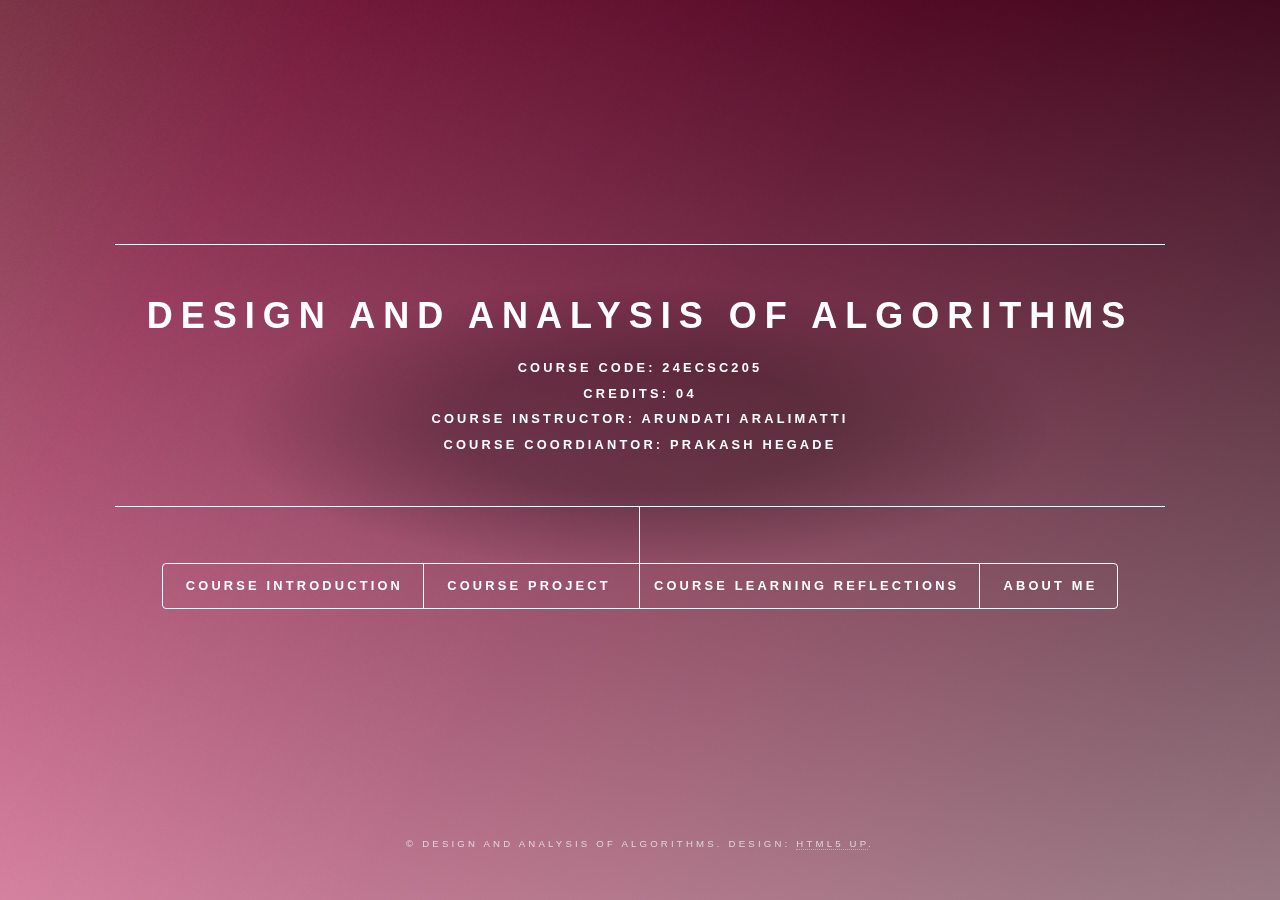
<file: index.html>
<!DOCTYPE HTML>
<html lang="en">
<head>
    <meta charset="UTF-8">
    <meta name="viewport" content="width=device-width, initial-scale=1.0, user-scalable=no" />
    <meta http-equiv="X-UA-Compatible" content="ie=edge">
    <title>Design and Analysis of Algorithms</title>
    <link rel="stylesheet" href="assets/css/main.css" />
    <noscript><link rel="stylesheet" href="assets/css/noscript.css" /></noscript>
</head>
<body class="is-preload">
	

    <!-- Wrapper -->
    <div id="wrapper">

        <!-- Header -->
        <header id="header">
            <div class="content">
                <div class="inner">
                    <h1><strong>Design and Analysis of Algorithms</strong></h1>
                    <p><strong>Course code: 24ECSC205<br>
                        Credits: 04<br>
                        Course instructor: Arundati Aralimatti <br>
                        Course coordiantor: Prakash Hegade<BR></strong>
                    </p>
                </div>
            </div>
            <nav>
                <ul>
                    <li><a href="#COURSE_INTRODUCTION"><strong>Course Introduction</strong></a></li>
                    <li><a href="#COURSE_PROJECT"><strong>Course Project</strong></a></li>
                    <li><a href="#COURSE_LEARNING_REFLECTIONS"><strong>Course Learning Reflections</strong></a></li>
                    <li><a href="#TEAM"><strong>ABOUT ME</strong></a></li>

                </ul>
            </nav>
        </header>

        <!-- Main Content -->
        <div id="main">

            <!-- Course Introduction -->
            <article id="COURSE_INTRODUCTION">
                <h2 class="major">Course <br>Introduction</h2>
                <span class="image main"><img src="images/ai image.jpg" alt="" /></span>
                <h3>ABOUT THE COURSE</h3>
				<p>The Design Analysis and Algorithms course focuses on applying fundamental mathematical concepts such as set theory, logic, functions, and relations, along with discrete mathematical structures like graphs, trees, and counting principles. Key topics include the use of summations, series, and recurrence relations to analyze algorithmic efficiency.</p>
                <p>The course emphasizes the integration of programming concepts, appropriate data structures, and programming paradigms to solve complex problems. Students will identify relevant knowledge applicable to given problems, explore various design alternatives, and develop optimized design solutions.</p>
                <h3>DATA STRUCTURES AND ALGORITHMS STUDIED</h3>
				<p><strong>Data Structures:</strong> Arrays, Linked List, Recursion, Binary Search Tree (BST), AVL Trees, 2-3 Trees, Heap, Red-Black Trees, Tries, Skip List, Segment Trees, Sparse Table, Fenwick Tree.</p>
                <p><strong>Graph Algorithms:</strong> Depth First Search (DFS), Breadth First Search (BFS).</p>
                <p><strong>Sorting Algorithms:</strong> Bubble Sort, Selection Sort, Insertion Sort, Merge Sort, Quick Sort, Heap Sort.</p>
                <p><strong>String Matching Algorithms:</strong> Rabin-Karp Algorithm, Boyer-Moore Algorithm, Knuth-Morris-Pratt (KMP) Algorithm.</p>
                <p><strong>Greedy Algorithms:</strong> Dijkstra's Algorithm, Kruskal's Algorithm, Prim's Algorithm.</p>
                <p><strong>Dynamic Programming Algorithms:</strong> Floyd-Warshall Algorithm, Bellman-Ford Algorithm.</p>
                <p><strong>Other Problems:</strong> Traveling Salesman Problem, Huffman Algorithm, Knapsack Problem.</p>
                <h3>TEXTBOOK AUTHORS</h3>
                <P> 1.ThomasH.Cormen,CharlesE.Leiserson,RonaldL.Rivest,andCliffordStein, Introductionto
                    Algorithms,FourthEdition,TheMITPress,2022.<br>
                    2. AnanyV. Levitin, Introduction to theDesignandAnalysisof Algorithms. Addison-Wesley
                    LongmanPublishingCo,2012 </P>
				<h3>REAL TIME APPLICATION OF THE COURSE</h3>
				<p>The <strong>Design Analysis and Algorithms (DAA)</strong> course connects to real-time applications by providing mathematical and algorithmic tools for solving complex problems. Concepts like <strong>set theory</strong>, <strong>logic</strong>, and <strong>graphs</strong> are crucial in fields such as <strong>database design</strong>, <strong>AI</strong>, and <strong>network communication</strong> (e.g., routing protocols and GPS). <strong>Recurrence relations</strong> and <strong>series</strong> help analyze algorithm efficiency, essential for real-time systems (e.g., <strong>merge sort</strong> in search engines). <strong>Data structures</strong> like <strong>hash tables</strong> and <strong>trees</strong> are foundational in <strong>cloud computing</strong> and <strong>big data analytics</strong>. The course bridges theory and practice, enabling the development of efficient, scalable solutions for real-time applications.</p>

				  
            </article>

            <!-- Course Project -->
            <article id="COURSE_PROJECT">
				

                <h2 class="major">Course Project</h2>
                <span class="image main"><img src="images/agri.jpg" alt="" /></span>
				<h3>Agriculture: The Backbone of Our City’s Economy</h3>
    <p>
        Agriculture is vital to our city’s economy, employing nearly 50% of the population and ensuring food security. To support this, one-fourth of the city's land is dedicated to agriculture, promoting efficient cultivation to meet urban needs. We aim to tackle key challenges such as optimizing resource use (water, fertilizers), enhancing market access, reducing supply chain inefficiencies, and integrating technology like precision farming. Addressing these areas will boost productivity, improve livelihoods, and contribute to global issues such as food security and sustainability. By investing in agriculture, we create a thriving ecosystem benefiting both rural and urban communities.
    </p>
	             
                 <h1>DREAMSCAPES</h1>
                 <h3>CITY DESIGN</h3>
				 <span class="image main"><img src="images/city.jpg" alt="" /></span>
				 <p>PROBLEM STATEMENT :Strategic approach to agricultural management</p>
                 <h3>Agricultural Management Project Functionalities</h3>
                 <p>Crop Management<br>
                    Resource Allocation<br>
                    Supply Chain Optimization<br>
                    Market Analysis<br>
                    Risk Management<br>
                    Sustainability and Compliance<br>
                    Financial Management<br>
                    Technology Integration</p>
                <h3> Team details</h3>
                <span class="image main"><img src="images/group.jpg" alt="" /></span>
                <a href="https://afrah-mohammad.github.io/Portfolio.github.io/">Afrah's portfolio </a><br>
                <a href="https://bhavanasherekar.github.io/portfolio2.github.io/">Bhavana's portfolio </a><br>
                <a href="https://srishti30092004.github.io/DAA.github.io/">Srishti's portfolio</a><br>
                


				<h4>AFRAH MOHAMMAD</h4>
                <p>USN:01FE23BCS200</p>
                <span class="image fit"><img src="images/afrah.jpg" alt="" /></span><br>
				<p class="left-align">Business Case : Excessive Wastage of Water During Irrigation<br>
                    Description: Unequal amount of water is going to all the fields, causing some crops to receive more water and others less, which hampers production.<br>
                    Probable Tools: Segment Trees or Fenwick Trees<br><br>
                    <pre><code>
void update(int x, int delta)

{

for(  ; x <= n; x += x&-x)

BIT[x] += delta;

}
                    </code></pre>
                    Business Case : Unorganized Distribution of Harvested Products<br>
                    Description: After crops are produced and sent to the city for sale, some areas of the city receive more crops while others receive less, leading to an imbalance in meeting demand in different regions.<br>
                    Probable Tools: Heap, Dijkstra's Algorithm<br>
                    <pre><code>
    HeapBottomUp(H[1..n])
    for k = floor(n / 2) downto 1 do
        v = H[k]
        heap = false

        while not heap and 2 * k <= n do
            j = 2 * k
            if j < n and H[j] < H[j + 1] then
                j = j + 1
            if v >= H[j] then
                heap = true
            else
                H[k] = H[j]
                k = j
        H[k] = v

                    </code></pre>
                    
				</p>
                <h4>BHAVANA P SHEREKAR</h4>
                <p>USN:01FE23BCS214</p>
				<span class="image fit"><img src="images/bhav.jpg" alt="" /></span><br>
				<p class="left-align">Business Case : Excessive Use of Pesticides and Insecticides<br>
                    Description: Unwanted amount of pesticides and insecticides are being used on crops, which alter the quality of food and increase the risk of diseases.<br>
                    Probable Tools: Sparse Tables<br><br>
                    <pre><code>
                        void buildSparseTable(int arr[], int n) {
                            // Initialize intervals of length 1
                            for (int i = 0; i < n; i++) {
                                st[i][0] = arr[i];
                            }
                        
                            // Fill the Sparse Table for larger intervals
                            for (int j = 1; (1 << j) <= n; j++) { // j is log(interval size)
                                for (int i = 0; i + (1 << j) - 1 < n; i++) { // Ensure within bounds
                                    st[i][j] = (st[i][j - 1] < st[i + (1 << (j - 1))][j - 1]) 
                                                ? st[i][j - 1] 
                                                : st[i + (1 << (j - 1))][j - 1];
                                }
                            }
                        }
                        
                        // Function to perform RMQ using the Sparse Table
                        int rangeMinQuery(int L, int R) {
                            int j = (int)log2(R - L + 1); // Largest power of 2 within the range
                            return (st[L][j] < st[R - (1 << j) + 1][j]) 
                                    ? st[L][j] 
                                    : st[R - (1 << j) + 1][j];
                        }
                    

                    

                    </code></pre>
                    
                    Business Case : Transportation in Agricultural Area<br>
                    Description: No proper system for transportation in the field, and the interconnection of fields is unjustified.<br>
                    Probable Tools: Kruskal's or Prim's Algorithm
                    <pre><code>
    ALGORITHM Kruskal(G)
    sort E in nondecreasing order of the edge weights w(e₁₁) <= ... <= w(ei|E|)
    ET = Ø
    ecounter = 0

    while ecounter < |V| - 1 do
        k = k + 1
        if ET ∪ {eₖ} is acyclic
            ET = ET ∪ {eₖ}
            ecounter = ecounter + 1

    return ET

                    </code></pre>
                  <br>
                  <pre><code>
                    ALGORITHM Prim(G)
    VT = {V₀}
    ET = Ø

    for i = 1 to |V| - 1 do
        find a minimum weight edge e* = (v*, u*) along all the edges (v, u) such that v ∈ VT and u ∉ VT
        VT = VT ∪ {u*}
        ET = ET ∪ {e*}

    return ET

                  </code></pre>

                
				</p>
                <h4>SRISHTI MANVI</h4>
                <p>USN:01FE23BCS045</p>
				<span class="image fit"><img src="images/srish.jpg" alt="" /></span><BR>  
				<p class="left-align">Business Case: No proper disposal of weeds<br>
                    Description: Due to no proper disposal of weeds, they tend to grow again causing damage and more work for removal.<br>
                    Probable Tools: Hashing, Traveling Salesman Problem (TSP) or Prim's Algorithm<br><br>
                    <pre><code>
                        // Hash function to compute the index
int hashFunction(int key) {
    return key % TABLE_SIZE;
}

// Function to insert a key-value pair into the hash table
void insert(int key, int value) {
    int index = hashFunction(key);

    // Linear probing in case of collision
    while (hashTable[index].isOccupied) {
        if (hashTable[index].key == key) {
            // Update the value if the key already exists
            hashTable[index].value = value;
            return;
        }
        index = (index + 1) % TABLE_SIZE; // Move to the next slot
    }

    // Insert the new key-value pair
    hashTable[index].key = key;
    hashTable[index].value = value;
    hashTable[index].isOccupied = 1;
}

// Function to search for a key in the hash table
int search(int key) {
    int index = hashFunction(key);

    // Linear probing to search for the key
    while (hashTable[index].isOccupied) {
        if (hashTable[index].key == key) {
            return hashTable[index].value; // Key found
        }
        index = (index + 1) % TABLE_SIZE; // Move to the next slot
    }

    return -1; // Key not found
}

                    </code></pre>
<br>
<pre><code>
    ALGORITHM Prim(G)
VT = {V₀}
ET = Ø

for i = 1 to |V| - 1 do
find a minimum weight edge e* = (v*, u*) along all the edges (v, u) such that v ∈ VT and u ∉ VT
VT = VT ∪ {u*}
ET = ET ∪ {e*}

return ET

  </code></pre>
                    
                    Business Case: Unorganized distribution of harvested products<br>
                    Description: When the crops are produced and further sent to the city for sale, some parts of the city receive more amount of crops and some less, in which demand of that area is not satisfied.<br>
                    Probable Tools: Heap, Dijkstra's Algorithm

                    <pre><code>
                        HeapBottomUp(H[1..n])
                        for k = floor(n / 2) downto 1 do
                            v = H[k]
                            heap = false
                    
                            while not heap and 2 * k <= n do
                                j = 2 * k
                                if j < n and H[j] < H[j + 1] then
                                    j = j + 1
                                if v >= H[j] then
                                    heap = true
                                else
                                    H[k] = H[j]
                                    k = j
                            H[k] = v
                    
                                        </code></pre>
                                        <br>
                                        <pre><code>
     ALGORITHM Dijkstra(G, s)
    Initialize(Q)
    
    for every vertex v in V do
        pv = null
        Insert(Q, v, dv)

    ds = 0
    Decrease(Q, s, ds)
    VT = Ø

    for i = 1 to |V| - 1 do
        u* = DeleteMin(Q)
        VT = VT ∪ {u*}

        for every vertex u in V - VT that is adjacent to u* do
            if du* + w(u*, u) < du then
                du = du* + w(u*, u)
                pu = u*
                Decrease(Q, u, du)

                                        </code></pre>
				</p>
                <h4>SUSHMITA SHANBHAG</h4>
                <p>USN:01FE23BCS199</p>
				<span class="image fit"><img src="images/sush.jpg" alt="" /></span><br>
                <p class="left-align">Business Case: Mixing fields of different crops<br>
                    Description: Same type of crops are being grown on different lands far away which creates problem during harvest.<br>
                    Probable Tools: Graph (BFS/DFS), Dijkstra's Algorithm<br><br>
                    
                    Business Case: Transportation in agricultural area<br>
                    Description: No proper system for transportation in field and as to which fields should be interconnected to which, is unjustified.<br>
                    Probable Tools: Kruskal's or Prim's Algorithm
				</p>
				</article>

            <!-- Course Learning Reflections -->
            <article id="COURSE_LEARNING_REFLECTIONS">
                <h2 class="major">Course Learning <br>Reflections</h2>				<p>In nature, problems can be solved through repetition, like when we repeat steps in a process (iteration). Some problems can be broken into smaller, similar parts, like how a tree grows branches (recursion). Other problems require trying out different possibilities until the right solution is found, like solving a puzzle or finding your way out of a maze (backtracking).</p>

<p>Space and time efficiency are about using resources wisely. Space efficiency means using less memory so that we can handle bigger tasks on computers without running out of storage. Time efficiency means completing tasks faster, which is very important when dealing with urgent or large-scale problems. Both are important because they make systems work smoothly and save valuable resources.</p>

<p>From Chapter 2, one big takeaway is that solving big problems is easier if we divide them into smaller, more manageable parts. Reusing solutions for parts of the problem we've already solved also saves time. Additionally, some problems can be solved by making quick, smart decisions at each step without looking back too much.</p>

<p>Trees are very useful for organizing and solving problems in a structured way. A Binary Search Tree (BST) helps us find or store things quickly. AVL trees and Red-Black trees keep things balanced, which ensures that they remain efficient even when we’re working with large amounts of data. Heaps are great for finding the biggest or smallest items quickly, while Tries are useful for searching things like words or prefixes in a dictionary.</p>

<p>Arrays are one of the simplest ways to store lots of data, but we need algorithms to search, sort, or update them efficiently. These algorithms help in real-life situations, like filtering results in a search engine or organizing items in an e-commerce store.</p>

<p>Trees and graphs are both ways to organize data, but they are different. Trees have a clear hierarchy, like a family tree, and are used for things like organizing files. Graphs, on the other hand, are more like city maps, where multiple paths connect different points. Traversing a tree or graph means visiting all its parts, which is useful for searching or analyzing data.</p>

<p>Sorting and searching algorithms are everywhere in real life. Sorting helps arrange things in order, like ranking students by their scores or organizing books alphabetically. Searching is about quickly finding what you need, like locating a specific product in a store.</p>

<p>Graph algorithms like spanning trees and shortest paths are very important. Spanning trees help create efficient networks, like minimizing the amount of cable needed to connect electricity to homes. Shortest path algorithms are used in everyday life, like finding the quickest route on Google Maps or optimizing delivery routes for packages.</p>

<p>Finally, different algorithm design techniques help solve problems effectively. Breaking problems into smaller pieces makes them easier to handle. Reusing solutions avoids unnecessary work. Making step-by-step decisions helps solve problems quickly, while exploring all possibilities can help find the best solution when the situation is more complex.</p>

            </article>

            <!-- TEAM-->
            <article id="TEAM">
                <h2 class="major">ABOUT ME</h2>
                <span class="image main"><img src="images/sush.jpg" alt="" /></span>
                <p>Hi, I'm Sushmita Shanbhag, a B.Tech student specializing in Computer Science and Engineering at KLE Tech University. I am passionate about technology and problem-solving, with proficiency in programming languages such as C, C++, Python, HTML, and SQL.<br>

                    Beyond academics, I enjoy pursuing my hobbies, which include listening to music, painting, gardening, and watching movies. These activities allow me to stay creative, balanced, and connected to my interests outside the technical realm</p>
				<h3>ASSIGNED BUSINESS CASES :</h3><br>
				  <h4> Mixing fields of different crops</h4>
					
					<P>Description:<br>
						* The same type of crops are cultivated on different, geographically distant lands.<br>
						* This creates challenges during the harvesting process.</P>
					<p>Potential Solutions/Tools:<br>
					 * Graph (BFS/DFS)<br>
                     <pre><code>
                        void DFS(int m[10][10], int v, int source) {
                            visited[source] = 1;
                            cout << source << "\t";
                            for (int i = 0; i < v; i++) {
                                if (m[source][i] == 1 && visited[i] == 0) {
                                    DFS(m, v, i);
                                }
                            }
                        }
                        
                        int main() {
                            int source;
                            for (int i = 0; i < v; i++) {
                                visited[i] = 0;
                            }
                        
                            cout << "Enter the source vertex: ";
                            cin >> source;
                        
                            cout << "The DFS Traversal is... \n";
                            DFS(m, v, source);
                        
                            return 0;
                        }
                        
                     </code></pre>
<br>
<pre><code>
    #include <iostream>
        using namespace std;
        
        void bfs(int m[10][10], int v, int source) {
            int queue[20];
            int front = 0, rear = 0, u, i;
            int visited[10];
        
            for (i = 0; i < v; i++)
                visited[i] = 0;
        
            queue[rear] = source;
            visited[source] = 1;
        
            cout << "The BFS Traversal is... \n";
        
            while (front <= rear) {
                u = queue[front];
                cout << u << "\t";
                front++;
        
                for (i = 0; i < v; i++) {
                    if (m[u][i] == 1 && visited[i] == 0) {
                        visited[i] = 1;
                        rear++;
                        queue[rear] = i;
                    }
                }
            }
        }
        
        int main() {
            int m[10][10] = {{0, 1, 1, 0, 0}, {1, 0, 0, 1, 1},
                             {1, 0, 0, 0, 1}, {0, 1, 0, 0, 0}, {0, 1, 1, 0, 0}};
            int v = 5;  // Number of vertices
            int source;
        
            cout << "Enter the source vertex: ";
            cin >> source;
        
            bfs(m, v, source);
        
            return 0;
        }
        
</code></pre>
					 * Dijkstra's Algorithm</p>
                     
                     <pre><code>
                        ALGORITHM Dijkstra(G, s)
                       Initialize(Q)
                       
                       for every vertex v in V do
                           pv = null
                           Insert(Q, v, dv)
                   
                       ds = 0
                       Decrease(Q, s, ds)
                       VT = Ø
                   
                       for i = 1 to |V| - 1 do
                           u* = DeleteMin(Q)
                           VT = VT ∪ {u*}
                   
                           for every vertex u in V - VT that is adjacent to u* do
                               if du* + w(u*, u) < du then
                                   du = du* + w(u*, u)
                                   pu = u*
                                   Decrease(Q, u, du)
                   
                                                           </code></pre>
					 <p>Sustainable Development goals that can be used:<br>
						* SDG 2: Zero Hunger <br>
						* SDG 12: Responsible Consumption and Production<br>
                        *SDG 11: Sustainable Cities and Communities</p>
				
						<h4>Transportation in agricultural area</h4> 
						<p>Description<br>
							* The current transportation system within the agricultural area is inefficient and inadequate.<br>
							* There's a lack of clarity regarding which fields should be connected by roads or other transportation infrastructure.</p>
						<p>Potential Solutions/Tools:<br>
							* Kruskal's Algorithm<br>
                            <pre><code>
                                ALGORITHM Kruskal(G)
                                sort E in nondecreasing order of the edge weights w(e₁₁) <= ... <= w(ei|E|)
                                ET = Ø
                                ecounter = 0
                            
                                while ecounter < |V| - 1 do
                                    k = k + 1
                                    if ET ∪ {eₖ} is acyclic
                                        ET = ET ∪ {eₖ}
                                        ecounter = ecounter + 1
                            
                                return ET
                            
                                                </code></pre>
							* Prim's Algorithm</p>
                            <pre><code>
                                ALGORITHM Prim(G)
                VT = {V₀}
                ET = Ø
            
                for i = 1 to |V| - 1 do
                    find a minimum weight edge e* = (v*, u*) along all the edges (v, u) such that v ∈ VT and u ∉ VT
                    VT = VT ∪ {u*}
                    ET = ET ∪ {e*}
            
                return ET
            
                              </code></pre>
							<p>Sustainable Development goals that can be used:<br>
								*SDG 9: Industry, Innovation, and Infrastructure<br>
								* SDG 2: Zero Hunger<br>
								*SDG 13: Climate Action<br>
								*SDG 11: Sustainable Cities and Communities</p>
				       <h2>project implementation</h2>
				       <pre><code>
#include <iostream>
#include <limits>
#include <iomanip>

using namespace std;

#define MAX_FIELDS 100
#define MAX_CONNECTIONS 100

typedef pair<string, double> Edge; 

void addEdge(string fields[], double distances[MAX_FIELDS][MAX_FIELDS], int u, int v, double weight) {
    distances[u][v] = weight;
    distances[v][u] = weight;
}

void findClusters(int n, string fields[], double distances[MAX_FIELDS][MAX_FIELDS], bool visited[], int clusters[MAX_FIELDS]) {
    int clusterId = 0;
    for (int i = 0; i < n; i++) {
        if (!visited[i]) {
            clusters[i] = clusterId;
            visited[i] = true;

            for (int j = 0; j < n; j++) {
                if (distances[i][j] > 0 && !visited[j]) {  
                    visited[j] = true;
                    clusters[j] = clusterId;
                }
            }

            clusterId++;
        }
    }
}

void dijkstra(int n, double distances[MAX_FIELDS][MAX_FIELDS], int start, string fields[]) {
    double dist[MAX_FIELDS];
    bool visited[MAX_FIELDS] = {false};

    for (int i = 0; i < n; i++) {
        dist[i] = numeric_limits<double>::infinity();
    }
    dist[start] = 0;

    for (int i = 0; i < n; i++) {
        int u = -1;
        double minDist = numeric_limits<double>::infinity();

        for (int j = 0; j < n; j++) {
            if (!visited[j] && dist[j] < minDist) {
                minDist = dist[j];
                u = j;
            }
        }

        if (u == -1) break;
        visited[u] = true;

        for (int v = 0; v < n; v++) {
            if (distances[u][v] > 0) {
                double newDist = dist[u] + distances[u][v];
                if (newDist < dist[v]) {
                    dist[v] = newDist;
                }
            }
        }
    }

    cout << "\nShortest paths from " << fields[start] << ":" << endl;
    for (int i = 0; i < n; i++) {
        if (dist[i] == numeric_limits<double>::infinity()) {
            cout << "  To " << fields[i] << ": No direct path." << endl;
        } else {
            cout << "  To " << fields[i] << ": " << fixed << setprecision(2) << dist[i] << " units" << endl;
        }
    }
    cout << endl;
}

int main() {
    string crops[] = {"Wheat", "Rice", "Corn", "Soybean", "Barley"};
    int numCrops = 5;

    cout << "Welcome to the Crop Field Network!" << endl;
    cout << "Here are the available crop types:" << endl;
    for (int i = 0; i < numCrops; ++i) {
        cout << i + 1 << ". " << crops[i] << endl;
    }

    // Input crop details
    int n;
    cout << "\nHow many fields do you have? ";
    cin >> n;

    string fields[MAX_FIELDS];
    string cropType[MAX_FIELDS]; 
    for (int i = 0; i < n; ++i) {
        cout << "\nField " << i + 1 << ":\n";
        cout << "Enter field name: ";
        cin >> fields[i];
        int cropChoice;
        cout << "Which crop does this field have? (Select a number) ";
        cin >> cropChoice;

        if (cropChoice < 1 || cropChoice > numCrops) {
            cout << "Oops, that was an invalid choice! Please try again." << endl;
            --i; // Retry the current field
            continue;
        }

        cropType[i] = crops[cropChoice - 1];
    }

    // Input distances between fields
    double distances[MAX_FIELDS][MAX_FIELDS] = {0}; 
    int edges;
    cout << "\nHow many connections between fields would you like to enter? ";
    cin >> edges;

    for (int i = 0; i < edges; ++i) {
        string u, v;
        double distance;
        cout << "\nEnter connection " << i + 1 << " details:\n";
        cout << "Field 1: ";
        cin >> u;
        cout << "Field 2: ";
        cin >> v;
        cout << "Distance (in units): ";
        cin >> distance;

        int uIndex = -1, vIndex = -1;
        for (int i = 0; i < n; ++i) {
            if (fields[i] == u) uIndex = i;
            if (fields[i] == v) vIndex = i;
        }

        if (uIndex == -1 || vIndex == -1 || cropType[uIndex] != cropType[vIndex]) {
            cout << "Can't connect these fields, they have different crops!" << endl;
            continue;
        }

        addEdge(fields, distances, uIndex, vIndex, distance);
    }

    
    bool visited[MAX_FIELDS] = {false};
    int clusters[MAX_FIELDS] = {-1};
    findClusters(n, fields, distances, visited, clusters);

    // Step 2: Display clusters in a simple way
    cout << "\nHere are the clusters of fields:" << endl;
    for (int i = 0; i < n; i++) {
        cout << fields[i] << " is in Cluster " << clusters[i] << endl;
    }

    // Step 3: Calculate shortest paths within each cluster
    for (int i = 0; i < n; i++) {
        dijkstra(n, distances, i, fields); 
    }

    cout << "Thank you for using the Crop Field Network!" << endl;

    return 0;
}

				       </code></pre>
			</article>

        </div>

        <!-- Footer -->
        <footer id="footer">
            <p class="copyright">&copy; Design and Analysis of Algorithms. Design: <a href="https://html5up.net">HTML5 UP</a>.</p>
        </footer>

    </div>

    <!-- BG -->
    <div id="bg"></div>

    <!-- Scripts -->
    <script src="assets/js/jquery.min.js"></script>
    <script src="assets/js/browser.min.js"></script>
    <script src="assets/js/breakpoints.min.js"></script>
    <script src="assets/js/util.js"></script>
    <script src="assets/js/main.js"></script>

</body>
</html>
</file>
<file: assets/css/noscript.css>
/*
	Dimension by HTML5 UP
	html5up.net | @ajlkn
	Free for personal and commercial use under the CCA 3.0 license (html5up.net/license)
*/

/* BG */

	body.is-preload #bg:before {
		background-color: pink;
	}

/* Header */

	body.is-preload #header {
		-moz-filter: none;
		-webkit-filter: none;
		-ms-filter: none;
		filter: none;
	}

		body.is-preload #header > * {
			opacity: 1;
		}

		body.is-preload #header .content .inner {
			max-height: none;
			padding: 3rem 2rem;
			opacity: 1;
		}

/* Main */

	#main article {
		opacity: 1;
		margin: 4rem 0 0 0;
	}
</file>
<file: assets/css/main.css>
@import url(fontawesome-all.min.css);
@import url("https://fonts.googleapis.com/css?family=Source+Sans+Pro:300italic,600italic,300,600");

/*
	Dimension by HTML5 UP
	html5up.net | @ajlkn
	Free for personal and commercial use under the CCA 3.0 license (html5up.net/license)
*/

html, body, div, span, applet, object,
iframe, h1, h2, h3, h4, h5, h6, p, blockquote,
pre, a, abbr, acronym, address, big, cite,
code, del, dfn, em, img, ins, kbd, q, s, samp,
small, strike, strong, sub, sup, tt, var, b,
u, i, center, dl, dt, dd, ol, ul, li, fieldset,
form, label, legend, table, caption, tbody,
tfoot, thead, tr, th, td, article, aside,
canvas, details, embed, figure, figcaption,
footer, header, hgroup, menu, nav, output, ruby,
section, summary, time, mark, audio, video {
	margin: 0;
	padding: 0;
	border: 0;
	font-size: 100%;
	font: inherit;
	vertical-align: baseline;}

article, aside, details, figcaption, figure,
footer, header, hgroup, menu, nav, section {
	display: block;}

body {
	line-height: 1;
}

ol, ul {
	list-style: none;
}

blockquote, q {
	quotes: none;
}

	blockquote:before, blockquote:after, q:before, q:after {
		content: '';
		content: none;
	}

table {
	border-collapse: collapse;
	border-spacing: 0;
}

body {
	-webkit-text-size-adjust: none;
}

mark {
	background-color: transparent;
	color: inherit;
}

input::-moz-focus-inner {
	border: 0;
	padding: 0;
}

input, select, textarea {
	-moz-appearance: none;
	-webkit-appearance: none;
	-ms-appearance: none;
	appearance: none;
}

/* Basic */



	@-ms-viewport {
		width: device-width;
	}

	@media screen and (max-width: 480px) {

		html, body {
			min-width: 320px;
		}

	}

	html {
		box-sizing: border-box;
	}

	*, *:before, *:after {
		box-sizing: inherit;
	}

	body {
		background: #1b1f22;
	}

		body.is-preload *, body.is-preload *:before, body.is-preload *:after {
			-moz-animation: none !important;
			-webkit-animation: none !important;
			-ms-animation: none !important;
			animation: none !important;
			-moz-transition: none !important;
			-webkit-transition: none !important;
			-ms-transition: none !important;
			transition: none !important;
		}

/* Type */

	html {
		font-size: 16pt;
	}

		@media screen and (max-width: 1680px) {

			html {
				font-size: 12pt;
			}

		}

		@media screen and (max-width: 736px) {

			html {
				font-size: 11pt;
			}

		}

		@media screen and (max-width: 360px) {

			html {
				font-size: 10pt;
			}

		}

	body, input, select, textarea {
		color: #f4f2f2;
		font-family: "Georgia",sans-serif;
		font-weight: 300;
		font-size: 1rem;
		line-height: 1.65;
	}

	a {
		-moz-transition: color 0.2s ease-in-out, background-color 0.2s ease-in-out, border-bottom-color 0.2s ease-in-out;
		-webkit-transition: color 0.2s ease-in-out, background-color 0.2s ease-in-out, border-bottom-color 0.2s ease-in-out;
		-ms-transition: color 0.2s ease-in-out, background-color 0.2s ease-in-out, border-bottom-color 0.2s ease-in-out;
		transition: color 0.2s ease-in-out, background-color 0.2s ease-in-out, border-bottom-color 0.2s ease-in-out;
		border-bottom: dotted 1px rgba(255, 255, 255, 0.5);
		text-decoration: none;
		color: inherit;
	}

		a:hover {
			border-bottom-color: transparent;
		}

	strong, b {
		color: #ffffff;
		font-weight: 600;
	}

	em, i {
		font-style: italic;
	}

	p {
		margin: 0 0 2rem 0;
	}

	h1, h2, h3, h4, h5, h6 {
		color: #f2afc5;
		font-weight: 1000;
		line-height: 2;
		margin: 0 0 1rem 0;
		text-transform: uppercase;
		letter-spacing: 0.5rem;
	}

		h1 a, h2 a, h3 a, h4 a, h5 a, h6 a {
			color: inherit;
			text-decoration: none;
		}

		h1.major, h2.major, h3.major, h4.major, h5.major, h6.major {
			border-bottom: solid 3px #f4f4f5;
			width: -moz-max-content;
			width: -webkit-max-content;
			width: -ms-max-content;
			width: max-content;
			padding-bottom: 0.5rem;
			margin: 0 0 2rem 0;
		}

	h1 {
		font-size: 2.25rem;
		line-height: 1.3;
		letter-spacing: 0.5rem;
	}

	h2 {
		font-size: 1.5rem;
		line-height: 1.4;
		letter-spacing: 0.5rem;
	}

	h3 {
		font-size: 1rem;
	}

	h4 {
		font-size: 0.8rem;
	}

	h5 {
		font-size: 0.7rem;
	}

	h6 {
		font-size: 0.6rem;
	}

	@media screen and (max-width: 736px) {

		h1 {
			font-size: 1.75rem;
			line-height: 1.4;
		}

		h2 {
			font-size: 1.25em;
			line-height: 1.5;
		}

	}

	sub {
		font-size: 0.8rem;
		position: relative;
		top: 0.5rem;
	}

	sup {
		font-size: 0.8rem;
		position: relative;
		top: -0.5rem;
	}

	blockquote {
		border-left: solid 4px #ffffff;
		font-style: italic;
		margin: 0 0 2rem 0;
		padding: 0.5rem 0 0.5rem 2rem;
	}

	code {
		background: rgba(255, 255, 255, 0.075);
		border-radius: 4px;
		font-family: "Courier New", monospace;
		font-size: 0.9rem;
		margin: 0 0.25rem;
		padding: 0.25rem 0.65rem;
	}

	pre {
		-webkit-overflow-scrolling: touch;
		font-family: "Courier New", monospace;
		font-size: 0.9rem;
		margin: 0 0 2rem 0;
	}

		pre code {
			display: block;
			line-height: 1.75;
			padding: 1rem 1.5rem;
			overflow-x: auto;
		}

	hr {
		border: 0;
		border-bottom: solid 1px #ffffff;
		margin: 2.75rem 0;
	}

	.align-left {
		text-align: left;
	}

	.align-center {
		text-align: center;
	}

	.align-right {
		text-align: right;
	}


/* Image */

	.image {
		border-radius: 4px;
		border: 0;
		display: inline-block;
		position: relative;
	}

		.image:before {
			pointer-events: none;
			background-image: url("../../images/overlay.png");
			background-color: rgba(19, 21, 25, 0.5);
			border-radius: 4px;
			content: '';
			display: block;
			height: 100%;
			left: 0;
			opacity: 0.5;
			position: absolute;
			top: 0;
			width: 100%;
		}

		.image img {
			border-radius: 4px;
			display: block;
			width: 100%;
		}

		.image.left, .image.right {
			max-width: 60%;
			
		}

			.image.left img, .image.right img {
				width: 60%;
				border-radius: 50%
			}

		.image.left {
			float: left;
			padding: 0 1.5em 1em 0;
			
		}

		.image.right {
			float: right;
			padding: 0 0 1em 1.5em;
			
		}

		.image.fit {
		
			display: block;
			margin-left: auto;
             margin-right: auto;
			
			width: 60%;
			

		}

			.image.fit img {
				width: 60%;
				

			}

		.image.main {
			display: block;
			margin: 2.5rem 0;
			width: 70%;
		}

			.image.main img {
				width: 50;
			}

		@media screen and (max-width: 736px) {

			.image.main {
				margin: 2rem 0;
			}

		}

		@media screen and (max-width: 480px) {

			.image.main {
				margin: 1.5rem 0;
			}

		}


/* Actions */

	ul.actions {
		display: -moz-flex;
		display: -webkit-flex;
		display: -ms-flex;
		display: flex;
		cursor: default;
		list-style: none;
		margin-left: -1rem;
		padding-left: 0;
	}

		ul.actions li {
			padding: 0 0 0 1rem;
			vertical-align: middle;
		}

		ul.actions.special {
			-moz-justify-content: center;
			-webkit-justify-content: center;
			-ms-justify-content: center;
			justify-content: center;
			width: 100%;
			margin-left: 0;
		}

			ul.actions.special li:first-child {
				padding-left: 0;
			}

		ul.actions.stacked {
			-moz-flex-direction: column;
			-webkit-flex-direction: column;
			-ms-flex-direction: column;
			flex-direction: column;
			margin-left: 0;
		}

			ul.actions.stacked li {
				padding: 1.3rem 0 0 0;
			}

				ul.actions.stacked li:first-child {
					padding-top: 0;
				}

		ul.actions.fit {
			width: calc(100% + 1rem);
		}

			ul.actions.fit li {
				-moz-flex-grow: 1;
				-webkit-flex-grow: 1;
				-ms-flex-grow: 1;
				flex-grow: 1;
				-moz-flex-shrink: 1;
				-webkit-flex-shrink: 1;
				-ms-flex-shrink: 1;
				flex-shrink: 1;
				width: 100%;
			}

				ul.actions.fit li > * {
					width: 100%;
				}

			ul.actions.fit.stacked {
				width: 100%;
			}

		@media screen and (max-width: 480px) {

			ul.actions:not(.fixed) {
				-moz-flex-direction: column;
				-webkit-flex-direction: column;
				-ms-flex-direction: column;
				flex-direction: column;
				margin-left: 0;
				width: 100% !important;
			}

				ul.actions:not(.fixed) li {
					-moz-flex-grow: 1;
					-webkit-flex-grow: 1;
					-ms-flex-grow: 1;
					flex-grow: 1;
					-moz-flex-shrink: 1;
					-webkit-flex-shrink: 1;
					-ms-flex-shrink: 1;
					flex-shrink: 1;
					padding: 1rem 0 0 0;
					text-align: center;
					width: 100%;
				}

					ul.actions:not(.fixed) li > * {
						width: 100%;
					}

					ul.actions:not(.fixed) li:first-child {
						padding-top: 0;
					}

					ul.actions:not(.fixed) li input[type="submit"],
					ul.actions:not(.fixed) li input[type="reset"],
					ul.actions:not(.fixed) li input[type="button"],
					ul.actions:not(.fixed) li button,
					ul.actions:not(.fixed) li .button {
						width: 100%;
					}

						ul.actions:not(.fixed) li input[type="submit"].icon:before,
						ul.actions:not(.fixed) li input[type="reset"].icon:before,
						ul.actions:not(.fixed) li input[type="button"].icon:before,
						ul.actions:not(.fixed) li button.icon:before,
						ul.actions:not(.fixed) li .button.icon:before {
							margin-left: -0.5em;
						}

		}




/* Button */

	input[type="submit"],
	input[type="reset"],
	input[type="button"],
	button,
	.button {
		-moz-appearance: none;
		-webkit-appearance: none;
		-ms-appearance: none;
		appearance: none;
		-moz-transition: background-color 0.2s ease-in-out, color 0.2s ease-in-out;
		-webkit-transition: background-color 0.2s ease-in-out, color 0.2s ease-in-out;
		-ms-transition: background-color 0.2s ease-in-out, color 0.2s ease-in-out;
		transition: background-color 0.2s ease-in-out, color 0.2s ease-in-out;
		background-color: transparent;
		border-radius: 4px;
		border: 0;
		box-shadow: inset 0 0 0 1px #ffffff;
		color: #ffffff !important;
		cursor: pointer;
		display: inline-block;
		font-size: 0.8rem;
		font-weight: 300;
		height: 2.75rem;
		letter-spacing: 0.2rem;
		line-height: 2.75rem;
		outline: 0;
		padding: 0 1.25rem 0 1.35rem;
		text-align: center;
		text-decoration: none;
		text-transform: uppercase;
		white-space: nowrap;
	}

		input[type="submit"]:hover,
		input[type="reset"]:hover,
		input[type="button"]:hover,
		button:hover,
		.button:hover {
			background-color: rgba(255, 255, 255, 0.075);
		}

		input[type="submit"]:active,
		input[type="reset"]:active,
		input[type="button"]:active,
		button:active,
		.button:active {
			background-color: rgba(26, 17, 17, 0.175);
		}

		input[type="submit"].icon:before,
		input[type="reset"].icon:before,
		input[type="button"].icon:before,
		button.icon:before,
		.button.icon:before {
			margin-right: 0.5em;
		}

		input[type="submit"].fit,
		input[type="reset"].fit,
		input[type="button"].fit,
		button.fit,
		.button.fit {
			width: 100%;
		}

		input[type="submit"].small,
		input[type="reset"].small,
		input[type="button"].small,
		button.small,
		.button.small {
			font-size: 0.6rem;
			height: 2.0625rem;
			line-height: 2.0625rem;
		}

		input[type="submit"].primary,
		input[type="reset"].primary,
		input[type="button"].primary,
		button.primary,
		.button.primary {
			background-color: #ffffff;
			color: #1b1f22 !important;
			font-weight: 600;
		}

		input[type="submit"].disabled, input[type="submit"]:disabled,
		input[type="reset"].disabled,
		input[type="reset"]:disabled,
		input[type="button"].disabled,
		input[type="button"]:disabled,
		button.disabled,
		button:disabled,
		.button.disabled,
		.button:disabled {
			pointer-events: none;
			cursor: default;
			opacity: 0.25;
		}

	input[type="submit"],
	input[type="reset"],
	input[type="button"],
	button {
		line-height: calc(2.75rem - 2px);
	}

/* BG */

	#bg {
		-moz-transform: scale(1.0);
		-webkit-transform: scale(1.0);
		-ms-transform: scale(1.0);
		transform: scale(1.0);
		-webkit-backface-visibility: hidden;
		position: fixed;
		top: 0;
		left: 0;
		width: 100%;
		height: 100vh;
		z-index: 1;
	}

		#bg:before, #bg:after {
			content: '';
			display: block;
			position: absolute;
			top: 0;
			left: 0;
			width: 100%;
			height: 100%;
		}

		#bg:before {
			-moz-transition: background-color 2.5s ease-in-out;
			-webkit-transition: background-color 2.5s ease-in-out;
			-ms-transition: background-color 2.5s ease-in-out;
			transition: background-color 2.5s ease-in-out;
			-moz-transition-delay: 0.75s;
			-webkit-transition-delay: 0.75s;
			-ms-transition-delay: 0.75s;
			transition-delay: 0.75s;
			background-image: linear-gradient(to top, rgba(239, 240, 243, 0.5), rgba(19, 21, 25, 0.5)), url("../../images/overlay.png");
			background-size: auto,
 256px 256px;
			background-position: center,
 center;
			background-repeat: no-repeat,
 repeat;
			z-index: 2;
		}

		#bg:after {
			-moz-transform: scale(1.125);
			-webkit-transform: scale(1.125);
			-ms-transform: scale(1.125);
			transform: scale(1.125);
			-moz-transition: -moz-transform 0.325s ease-in-out, -moz-filter 0.325s ease-in-out;
			-webkit-transition: -webkit-transform 0.325s ease-in-out, -webkit-filter 0.325s ease-in-out;
			-ms-transition: -ms-transform 0.325s ease-in-out, -ms-filter 0.325s ease-in-out;
			transition: transform 0.325s ease-in-out, filter 0.325s ease-in-out;
			background-image: url("../../images/pic04.jpg");
			background-position: center;
			background-size: cover;
			background-repeat: no-repeat;
			z-index: 1;
		}

		body.is-article-visible #bg:after {
			-moz-transform: scale(1.0825);
			-webkit-transform: scale(1.0825);
			-ms-transform: scale(1.0825);
			transform: scale(1.0825);
			-moz-filter: blur(0.2rem);
			-webkit-filter: blur(0.2rem);
			-ms-filter: blur(0.2rem);
			filter: blur(0.2rem);
		}

		body.is-preload #bg:before {
			background-color: #000000;
		}

/* Wrapper */

	#wrapper {
		display: -moz-flex;
		display: -webkit-flex;
		display: -ms-flex;
		display: flex;
		-moz-flex-direction: column;
		-webkit-flex-direction: column;
		-ms-flex-direction: column;
		flex-direction: column;
		-moz-align-items: center;
		-webkit-align-items: center;
		-ms-align-items: center;
		align-items: center;
		-moz-justify-content: space-between;
		-webkit-justify-content: space-between;
		-ms-justify-content: space-between;
		justify-content: space-between;
		position: relative;
		min-height: 100vh;
		width: 100%;
		padding: 4rem 2rem;
		z-index: 3;
	}

		#wrapper:before {
			content: '';
			display: block;
		}

		@media screen and (max-width: 1680px) {

			#wrapper {
				padding: 3rem 2rem;
			}

		}

		@media screen and (max-width: 736px) {

			#wrapper {
				padding: 2rem 1rem;
			}

		}

		@media screen and (max-width: 480px) {

			#wrapper {
				padding: 1rem;
			}

		}

/* Header */

	#header {
		display: -moz-flex;
		display: -webkit-flex;
		display: -ms-flex;
		display: flex;
		-moz-flex-direction: column;
		-webkit-flex-direction: column;
		-ms-flex-direction: column;
		flex-direction: column;
		-moz-align-items: center;
		-webkit-align-items: center;
		-ms-align-items: center;
		align-items: center;
		-moz-transition: -moz-transform 0.325s ease-in-out, -moz-filter 0.325s ease-in-out, opacity 0.325s ease-in-out;
		-webkit-transition: -webkit-transform 0.325s ease-in-out, -webkit-filter 0.325s ease-in-out, opacity 0.325s ease-in-out;
		-ms-transition: -ms-transform 0.325s ease-in-out, -ms-filter 0.325s ease-in-out, opacity 0.325s ease-in-out;
		transition: transform 0.325s ease-in-out, filter 0.325s ease-in-out, opacity 0.325s ease-in-out;
		background-image: -moz-radial-gradient(rgba(0, 0, 0, 0.25) 25%, rgba(0, 0, 0, 0) 55%);
		background-image: -webkit-radial-gradient(rgba(0, 0, 0, 0.25) 25%, rgba(0, 0, 0, 0) 55%);
		background-image: -ms-radial-gradient(rgba(0, 0, 0, 0.25) 25%, rgba(0, 0, 0, 0) 55%);
		background-image: radial-gradient(rgba(0, 0, 0, 0.25) 25%, rgba(0, 0, 0, 0) 55%);
		max-width: 100%;
		text-align: center;
	}

		#header > * {
			-moz-transition: opacity 0.325s ease-in-out;
			-webkit-transition: opacity 0.325s ease-in-out;
			-ms-transition: opacity 0.325s ease-in-out;
			transition: opacity 0.325s ease-in-out;
			position: relative;
			margin-top: 3.5rem;
		}

			#header > *:before {
				content: '';
				display: block;
				position: absolute;
				top: calc(-3.5rem - 1px);
				left: calc(50% - 1px);
				width: 1px;
				height: calc(3.5rem + 1px);
				background: #ffffff;
			}

		#header > :first-child {
			margin-top: 0;
		}

			#header > :first-child:before {
				display: none;
			}

		#header .logo {
			width: 5.5rem;
			height: 5.5rem;
			line-height: 5.5rem;
			border: solid 1px #ffffff;
			border-radius: 100%;
		}

			#header .logo .icon:before {
				font-size: 2rem;
			}

		#header .content {
			border-style: solid;
			border-color: #ffffff;
			border-top-width: 1px;
			border-bottom-width: 1px;
			max-width: 100%;
		}

			#header .content .inner {
				-moz-transition: max-height 0.75s ease, padding 0.75s ease, opacity 0.325s ease-in-out;
				-webkit-transition: max-height 0.75s ease, padding 0.75s ease, opacity 0.325s ease-in-out;
				-ms-transition: max-height 0.75s ease, padding 0.75s ease, opacity 0.325s ease-in-out;
				transition: max-height 0.75s ease, padding 0.75s ease, opacity 0.325s ease-in-out;
				-moz-transition-delay: 0.25s;
				-webkit-transition-delay: 0.25s;
				-ms-transition-delay: 0.25s;
				transition-delay: 0.25s;
				padding: 3rem 2rem;
				max-height: 40rem;
				overflow: hidden;
			}

				#header .content .inner > :last-child {
					margin-bottom: 0;
				}

			#header .content p {
				text-transform: uppercase;
				letter-spacing: 0.2rem;
				font-size: 0.8rem;
				line-height: 2;
			}

		#header nav ul {
			display: -moz-flex;
			display: -webkit-flex;
			display: -ms-flex;
			display: flex;
			margin-bottom: 0;
			list-style: none;
			padding-left: 0;
			border: solid 1px #ffffff;
			border-radius: 4px;
		}

			#header nav ul li {
				padding-left: 0;
				border-left: solid 1px #ffffff;
			}

				#header nav ul li:first-child {
					border-left: 0;
				}

				#header nav ul li a {
					display: block;
					min-width: 7.5rem;
					height: 2.75rem;
					line-height: 2.75rem;
					padding: 0 1.25rem 0 1.45rem;
					text-transform: uppercase;
					letter-spacing: 0.2rem;
					font-size: 0.8rem;
					border-bottom: 0;
				}

					#header nav ul li a:hover {
						background-color: rgba(121, 62, 62, 0.075);
					}

					#header nav ul li a:active {
						background-color: rgba(255, 255, 255, 0.175);
					}

		#header nav.use-middle:after {
			content: '';
			display: block;
			position: absolute;
			top: 0;
			left: calc(50% - 1px);
			width: 1px;
			height: 100%;
			background: #ffffff;
		}

		#header nav.use-middle ul li.is-middle {
			border-left: 0;
		}

		body.is-article-visible #header {
			-moz-transform: scale(0.95);
			-webkit-transform: scale(0.95);
			-ms-transform: scale(0.95);
			transform: scale(0.95);
			-moz-filter: blur(0.1rem);
			-webkit-filter: blur(0.1rem);
			-ms-filter: blur(0.1rem);
			filter: blur(0.1rem);
			opacity: 0;
		}

		body.is-preload #header {
			-moz-filter: blur(0.125rem);
			-webkit-filter: blur(0.125rem);
			-ms-filter: blur(0.125rem);
			filter: blur(0.125rem);
		}

			body.is-preload #header > * {
				opacity: 0;
			}

			body.is-preload #header .content .inner {
				max-height: 0;
				padding-top: 0;
				padding-bottom: 0;
				opacity: 0;
			}

		@media screen and (max-width: 980px) {

			#header .content p br {
				display: none;
			}

		}

		@media screen and (max-width: 736px) {

			#header > * {
				margin-top: 2rem;
			}

				#header > *:before {
					top: calc(-2rem - 1px);
					height: calc(2rem + 1px);
				}

			#header .logo {
				width: 4.75rem;
				height: 4.75rem;
				line-height: 4.75rem;
			}

				#header .logo .icon:before {
					font-size: 1.75rem;
				}

			#header .content .inner {
				padding: 2.5rem 1rem;
			}

			#header .content p {
				line-height: 1.875;
			}

		}

		@media screen and (max-width: 480px) {

			#header {
				padding: 1.5rem 0;
			}

				#header .content .inner {
					padding: 2.5rem 0;
				}

				#header nav ul {
					-moz-flex-direction: column;
					-webkit-flex-direction: column;
					-ms-flex-direction: column;
					flex-direction: column;
					min-width: 10rem;
					max-width: 100%;
				}

					#header nav ul li {
						border-left: 0;
						border-top: solid 1px #ffffff;
					}

						#header nav ul li:first-child {
							border-top: 0;
						}

						#header nav ul li a {
							height: 3rem;
							line-height: 3rem;
							min-width: 0;
							width: 100%;
						}

				#header nav.use-middle:after {
					display: none;
				}

		}

/* Main */

	#main {
		-moz-flex-grow: 1;
		-webkit-flex-grow: 1;
		-ms-flex-grow: 1;
		flex-grow: 1;
		-moz-flex-shrink: 1;
		-webkit-flex-shrink: 1;
		-ms-flex-shrink: 1;
		flex-shrink: 1;
		display: -moz-flex;
		display: -webkit-flex;
		display: -ms-flex;
		display: flex;
		-moz-align-items: center;
		-webkit-align-items: center;
		-ms-align-items: center;
		align-items: center;
		-moz-justify-content: center;
		-webkit-justify-content: center;
		-ms-justify-content: center;
		justify-content: center;
		-moz-flex-direction: column;
		-webkit-flex-direction: column;
		-ms-flex-direction: column;
		flex-direction: column;
		position: relative;
		max-width: 100%;
		z-index: 3;
	}

		#main article {
			-moz-transform: translateY(0.25rem);
			-webkit-transform: translateY(0.25rem);
			-ms-transform: translateY(0.25rem);
			transform: translateY(0.25rem);
			-moz-transition: opacity 0.325s ease-in-out, -moz-transform 0.325s ease-in-out;
			-webkit-transition: opacity 0.325s ease-in-out, -webkit-transform 0.325s ease-in-out;
			-ms-transition: opacity 0.325s ease-in-out, -ms-transform 0.325s ease-in-out;
			transition: opacity 0.325s ease-in-out, transform 0.325s ease-in-out;
			padding: 4.5rem 2.5rem 1.5rem 2.5rem ;
			position: relative;
			width: 40rem;
			max-width: 100%;
			background-color: rgba(8, 10, 12, 0.85);
			border-radius: 4px;
			opacity: 0;
		}

			#main article.active {
				-moz-transform: translateY(0);
				-webkit-transform: translateY(0);
				-ms-transform: translateY(0);
				transform: translateY(0);
				opacity: 1;
			}

			#main article .close {
				display: block;
				position: absolute;
				top: 0;
				right: 0;
				width: 4rem;
				height: 4rem;
				cursor: pointer;
				text-indent: 4rem;
				overflow: hidden;
				white-space: nowrap;
			}

				#main article .close:before {
					-moz-transition: background-color 0.2s ease-in-out;
					-webkit-transition: background-color 0.2s ease-in-out;
					-ms-transition: background-color 0.2s ease-in-out;
					transition: background-color 0.2s ease-in-out;
					content: '';
					display: block;
					position: absolute;
					top: 0.75rem;
					left: 0.75rem;
					width: 2.5rem;
					height: 2.5rem;
					border-radius: 100%;
					background-position: center;
					background-image: url("data:image/svg+xml;charset=utf8,%3Csvg xmlns='http://www.w3.org/2000/svg' xmlns:xlink='http://www.w3.org/1999/xlink' width='20px' height='20px' viewBox='0 0 20 20' zoomAndPan='disable'%3E%3Cstyle%3Eline %7B stroke: %23ffffff%3B stroke-width: 1%3B %7D%3C/style%3E%3Cline x1='2' y1='2' x2='18' y2='18' /%3E%3Cline x1='18' y1='2' x2='2' y2='18' /%3E%3C/svg%3E");
					background-size: 20px 20px;
					background-repeat: no-repeat;
				}

				#main article .close:hover:before {
					background-color: rgba(255, 255, 255, 0.075);
				}

				#main article .close:active:before {
					background-color: rgba(255, 255, 255, 0.175);
				}

		@media screen and (max-width: 736px) {

			#main article {
				padding: 3.5rem 2rem 0.5rem 2rem ;
			}

				#main article .close:before {
					top: 0.875rem;
					left: 0.875rem;
					width: 2.25rem;
					height: 2.25rem;
					background-size: 14px 14px;
				}

		}

		@media screen and (max-width: 480px) {

			#main article {
				padding: 3rem 1.5rem 0.5rem 1.5rem ;
			}

		}

/* Footer */

	#footer {
		-moz-transition: -moz-transform 0.325s ease-in-out, -moz-filter 0.325s ease-in-out, opacity 0.325s ease-in-out;
		-webkit-transition: -webkit-transform 0.325s ease-in-out, -webkit-filter 0.325s ease-in-out, opacity 0.325s ease-in-out;
		-ms-transition: -ms-transform 0.325s ease-in-out, -ms-filter 0.325s ease-in-out, opacity 0.325s ease-in-out;
		transition: transform 0.325s ease-in-out, filter 0.325s ease-in-out, opacity 0.325s ease-in-out;
		width: 100%;
		max-width: 100%;
		margin-top: 2rem;
		text-align: center;
	}

		#footer .copyright {
			letter-spacing: 0.2rem;
			font-size: 0.6rem;
			opacity: 0.75;
			margin-bottom: 0;
			text-transform: uppercase;
		}

		body.is-article-visible #footer {
			-moz-transform: scale(0.95);
			-webkit-transform: scale(0.95);
			-ms-transform: scale(0.95);
			transform: scale(0.95);
			-moz-filter: blur(0.1rem);
			-webkit-filter: blur(0.1rem);
			-ms-filter: blur(0.1rem);
			filter: blur(0.1rem);
			opacity: 0;
		}

		body.is-preload #footer {
			opacity: 0;
		}
</file>
